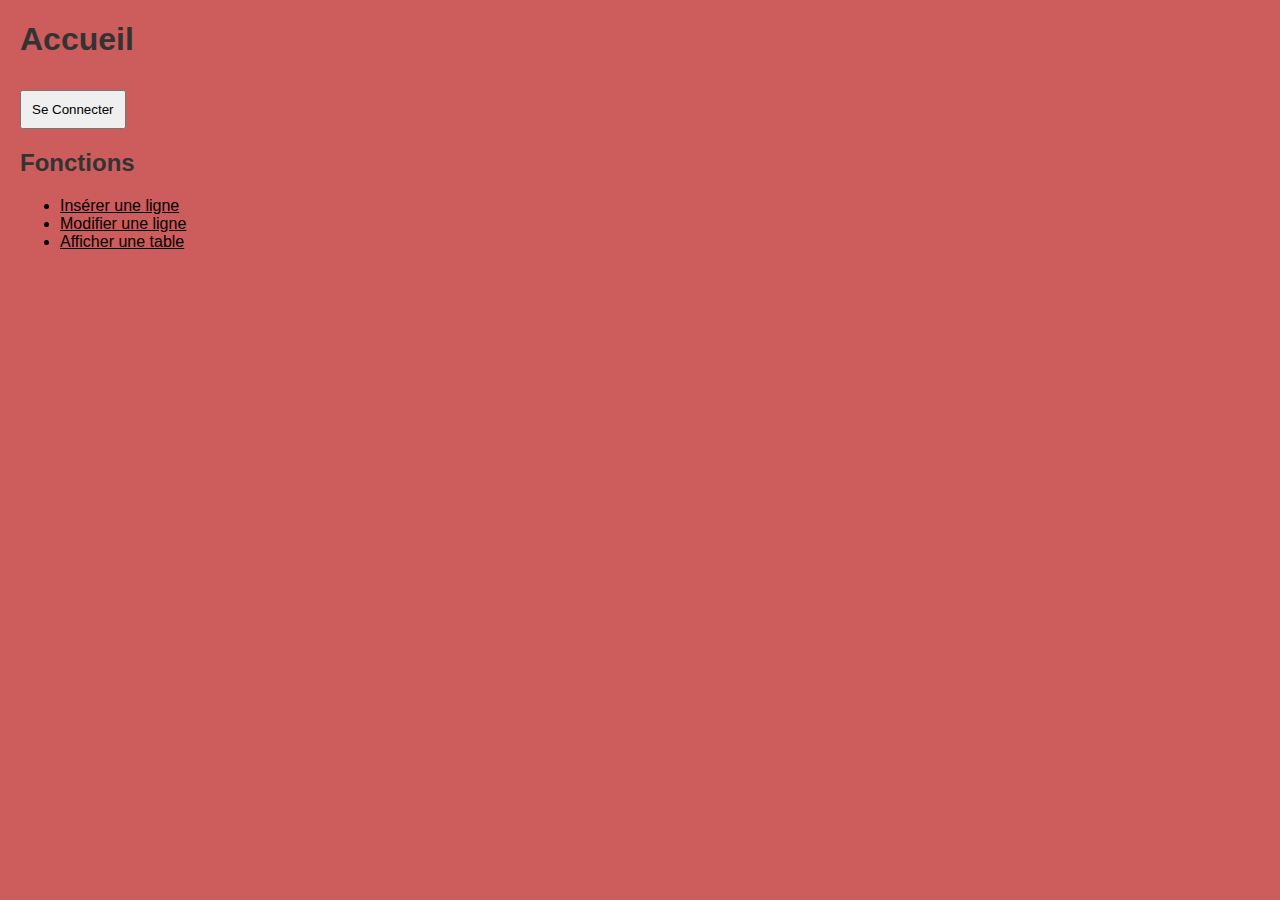
<file: TP8SPINA/index.html>
<!DOCTYPE html>
<html lang="fr">
<head>
    <meta charset="UTF-8">
    <meta name="viewport" content="width=device-width, initial-scale=1.0">
    <title>Accueil</title>
    <link rel="stylesheet" href="styles.css">
</head>
<body>
    <h1>Accueil</h1>
    
    <a href="login.php"><button>Se Connecter</button></a>

    <h2>Fonctions</h2>
    <ul>
        <li><a href="insert.php">Insérer une ligne</a></li>
        <li><a href="update.php">Modifier une ligne</a></li>
        <li><a href="display.php">Afficher une table</a></li>
    </ul>
</body>
</html>
</file>
<file: TP8SPINA/styles.css>
body {
    font-family: Arial, sans-serif;
    margin: 20px;
    background-color: indianred;
}

h1, h2 {
    color: #333;
}

button {
    padding: 10px;
    margin-top: 10px;
    cursor: pointer;
}

form {
    margin-top: 20px;
}

label, input, select {
    margin-bottom: 10px;
    display: block;
}

a {
    color:black;
}

a:hover{
    color:aqua;
}
</file>
